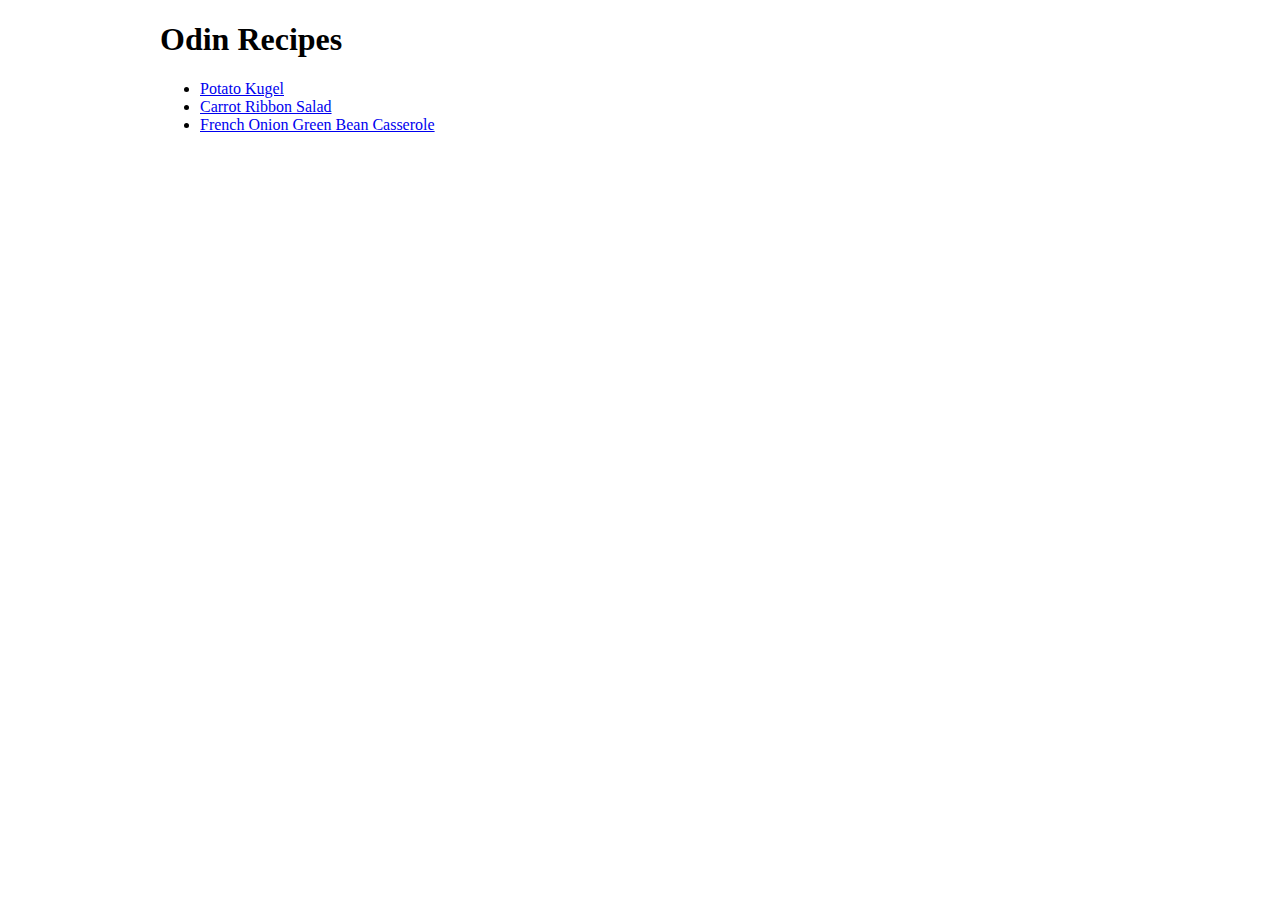
<file: index.html>
<!DOCTYPE html>
<html lang="en">
<head>
    <meta charset="UTF-8">
    <meta name="viewport" content="width=device-width, initial-scale=1.0">
    <title>Document</title>
    <link rel="stylesheet" href="style.css"/>
</head>
<body>
    <h1>Odin Recipes</h1>
    <ul>
        <li><a href="potatokugel.html">Potato Kugel</a></li>
        <li><a href="carrotribbonsalad.html">Carrot Ribbon Salad</a></li>
        <li><a href="frenchoniongreenbeancasserole.html">French Onion Green Bean Casserole</a></li>
    </ul>
</body>
</html>
</file>
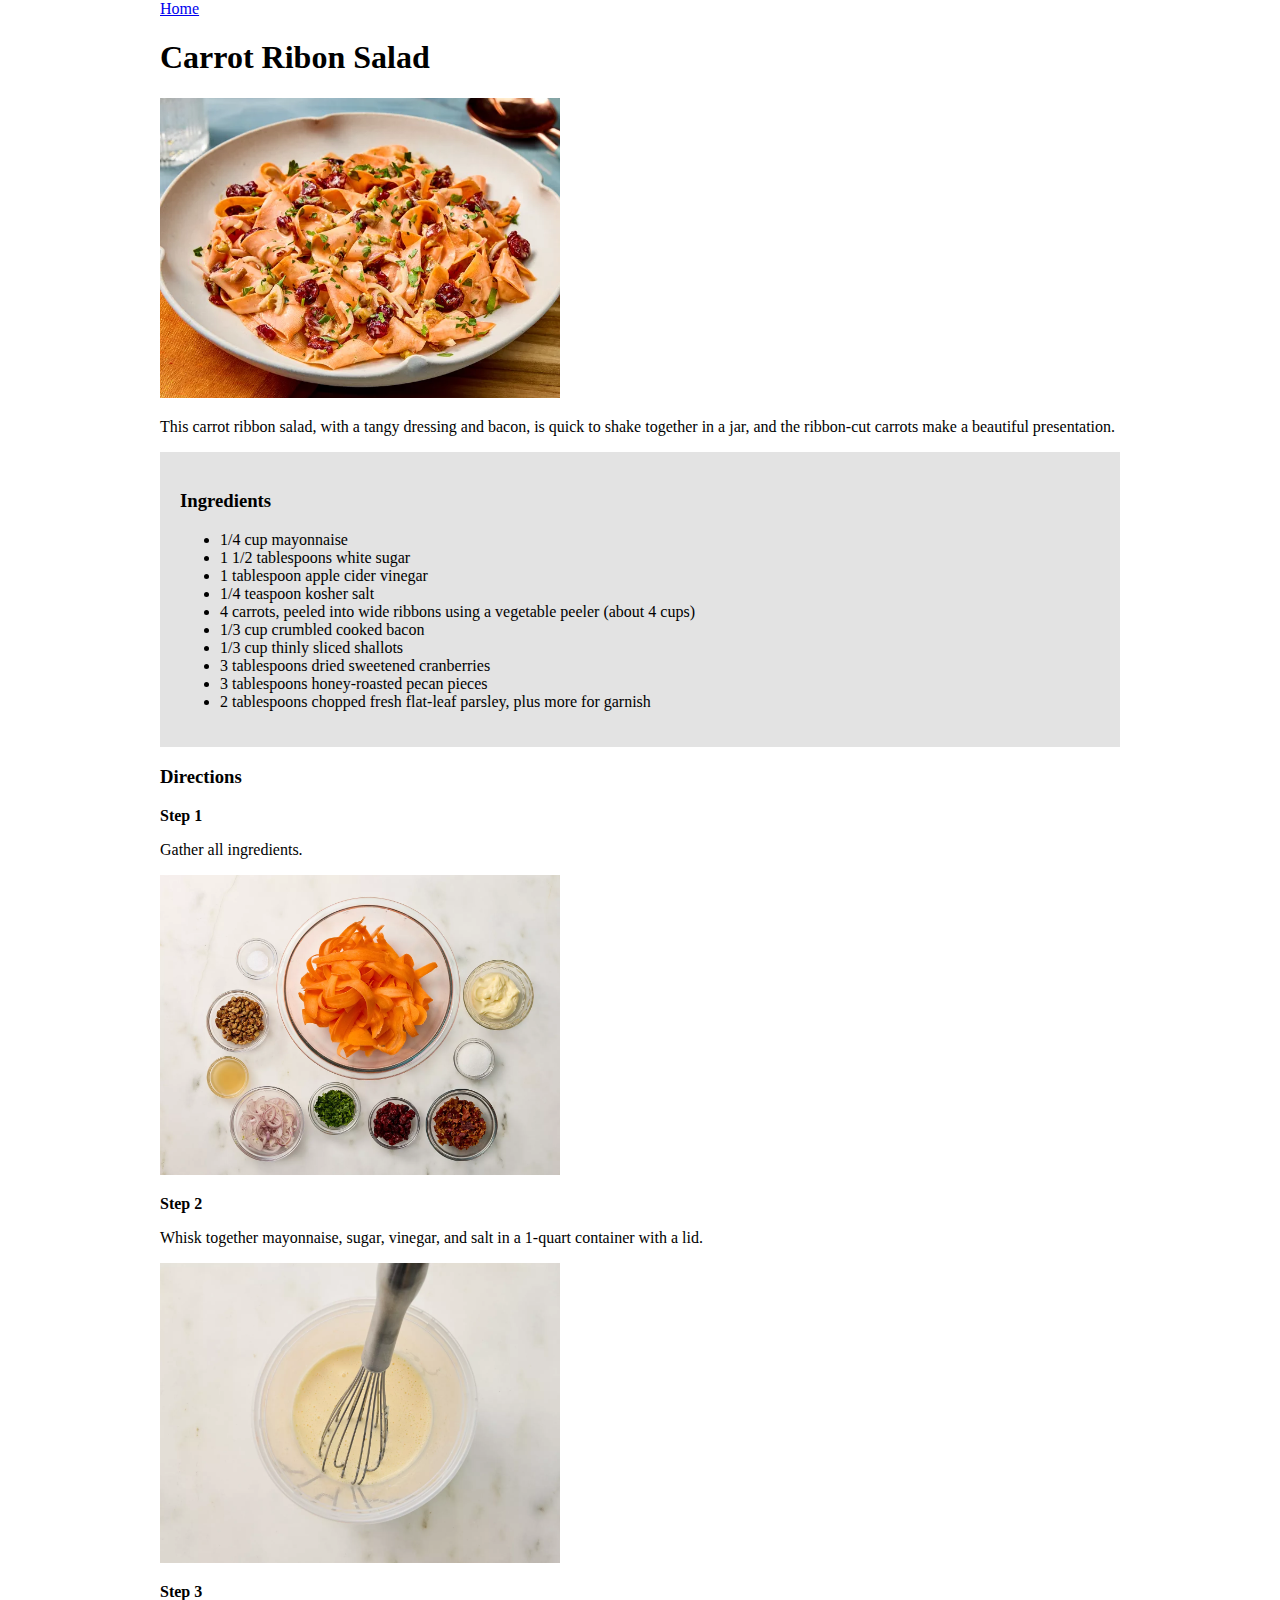
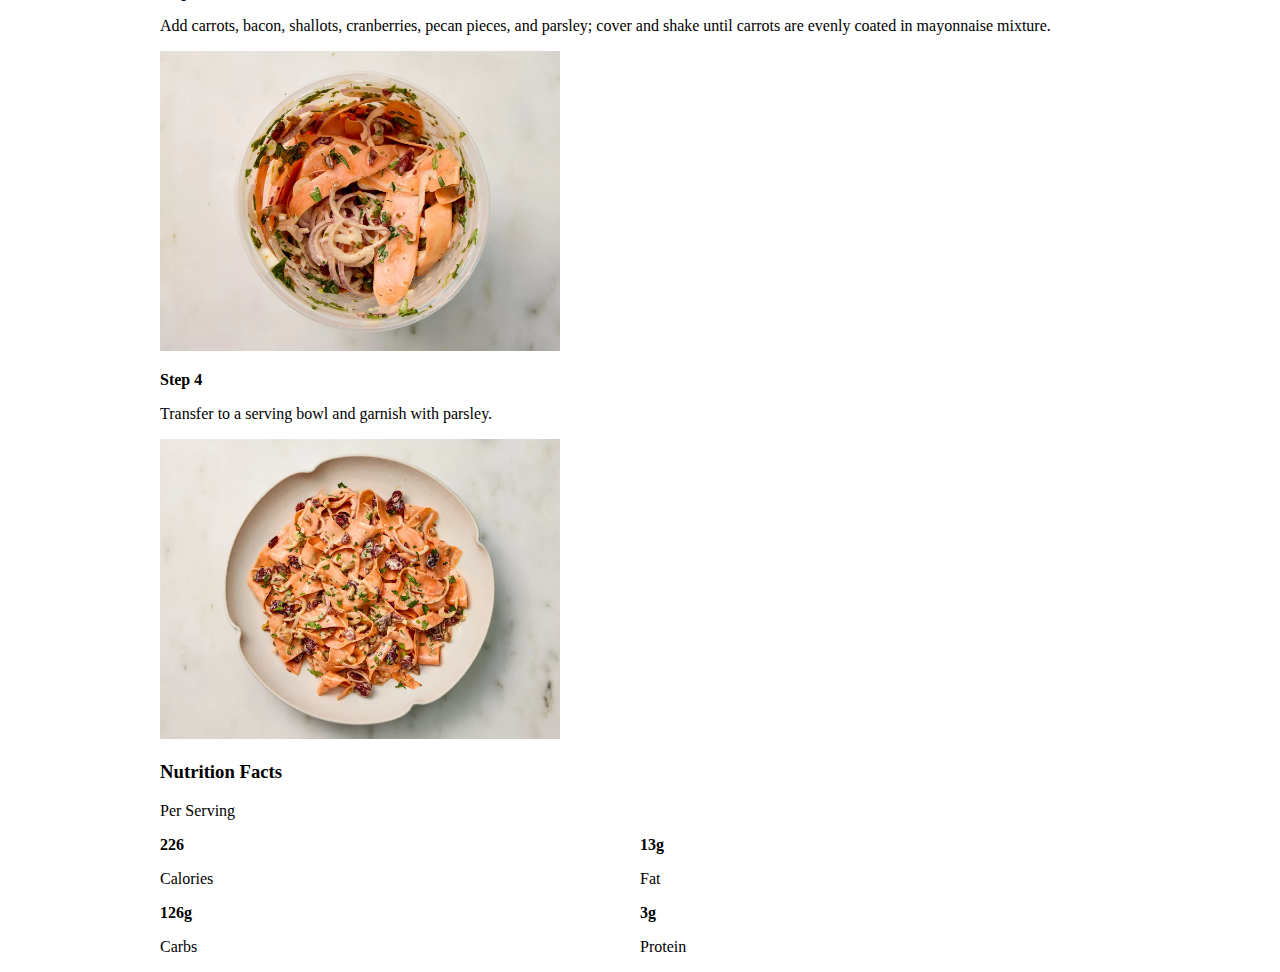
<file: carrotribbonsalad.html>
<!DOCTYPE html>
<html lang="en">
<head>
    <meta charset="UTF-8">
    <meta name="viewport" content="width=device-width, initial-scale=1.0">
    <title>Document</title>
    <link rel="stylesheet" href="style.css"/>
</head>
<body>
    
    <a href="index.html">Home</a>
    <h1>Carrot Ribon Salad</h1>
    <img src="images/carrot1.webp" alt="Mouth Watering Kugel" width="400">
    <p>This carrot ribbon salad, with a tangy dressing and bacon, is quick to shake together in a jar, and the ribbon-cut carrots make a beautiful presentation.</p>
 <div class="ingredients">
    <h3>Ingredients</h3>
    <ul>
        <li>1/4 cup mayonnaise</li>
        <li>1 1/2 tablespoons white sugar</li>
        <li>1 tablespoon apple cider vinegar</li>
        <li>1/4 teaspoon kosher salt</li>
        <li>4 carrots, peeled into wide ribbons using a vegetable peeler (about 4 cups)</li>
        <li>1/3 cup crumbled cooked bacon</li>
        <li>1/3 cup thinly sliced shallots</li>
        <li>3 tablespoons dried sweetened cranberries</li>
        <li>3 tablespoons honey-roasted pecan pieces</li>
        <li>2 tablespoons chopped fresh flat-leaf parsley, plus more for garnish</li>
    </ul>
</div>
    <h3>Directions</h3>
    <p>
    <b>Step 1</b>
    <p>Gather all ingredients.</p>
    <img src="images/carrot2.webp" alt="Step" width="400">
    </p>
    <p>
    <b>Step 2</b>
    <p>Whisk together mayonnaise, sugar, vinegar, and salt in a 1-quart container with a lid.</p>
    <img src="images/carrot3.webp" alt="Step 2" width="400">
    </p>
    <p>
        <b>Step 3</b>
        <p>Add carrots, bacon, shallots, cranberries, pecan pieces, and parsley; cover and shake until carrots are evenly coated in mayonnaise mixture. </p>
        <img src="images/carrot4.webp" alt="Step 3" width="400">
    </p>
    <p>
        <b>Step 4</b>
        <p>Transfer to a serving bowl and garnish with parsley.</p>
        <img src="images/carrot5.webp" alt="Step 3" width="400">
    </p>
    <h3>Nutrition Facts</h3>
    <p>Per Serving</p>
    <div class="nutrition">
        <div class="div1">
            <b>226</b>
            <p>Calories</p>
        </div>
        <div class="div2">
            <b>13g</b>
            <p>Fat</p>
        </div>
        <div class="div3">
            <b>126g</b>
            <p>Carbs</p>
        </div>
        <div class="div4">
            <b>3g</b>
            <p>Protein</p>
        </div>
    </div>
</body>
</html>
</file>
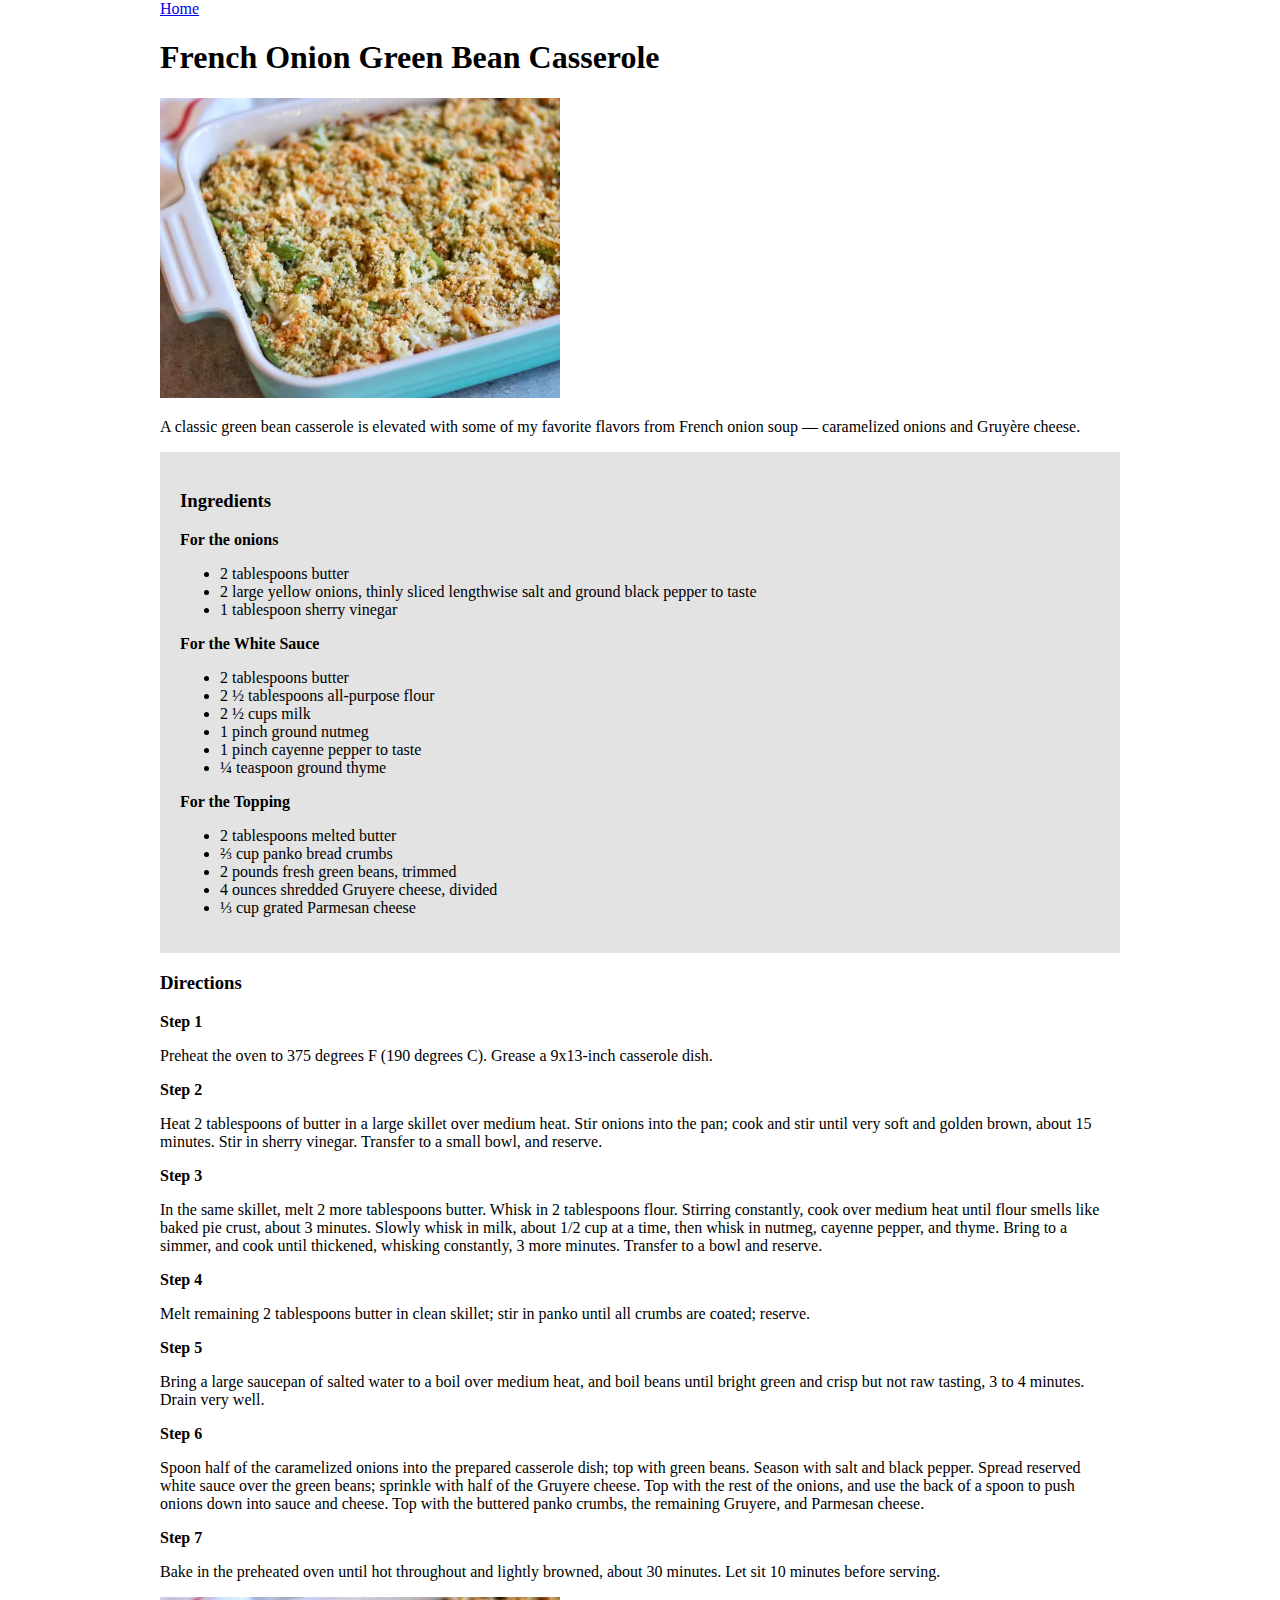
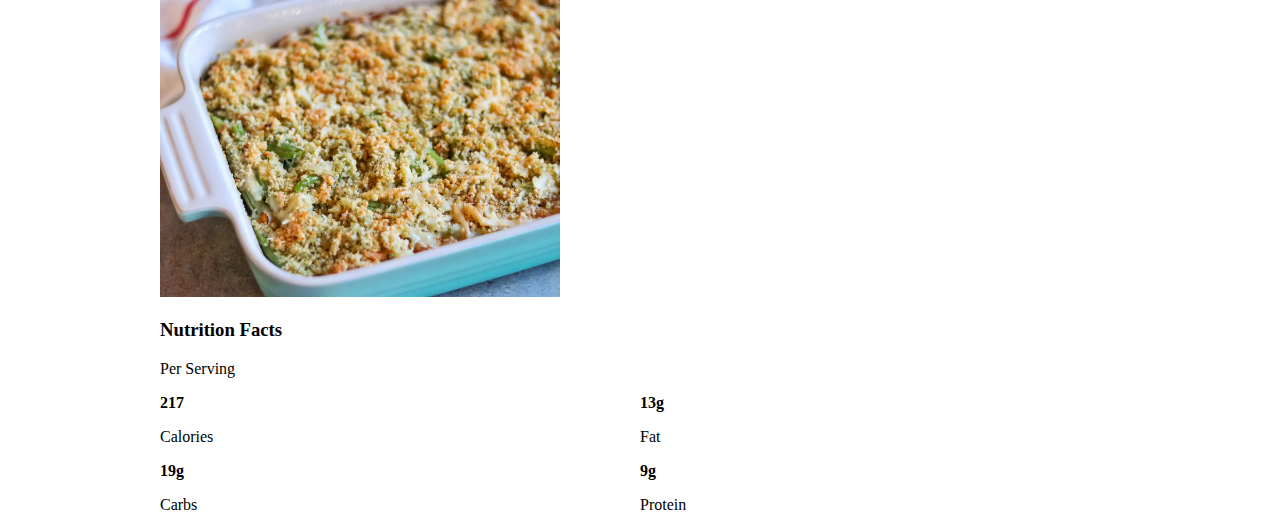
<file: frenchoniongreenbeancasserole.html>
<!DOCTYPE html>
<html lang="en">
<head>
    <meta charset="UTF-8">
    <meta name="viewport" content="width=device-width, initial-scale=1.0">
    <title>Document</title>
    <link rel="stylesheet" href="style.css"/>
</head>
<body>
    
    <a href="index.html">Home</a>
    <h1>French Onion Green Bean Casserole</h1>
    <img src="images/casserole.webp" alt="Mouth Watering Kugel" width="400">
    <p>A classic green bean casserole is elevated with some of my favorite flavors from French onion soup — caramelized onions and Gruyère cheese.</p>
 <div class="ingredients">
    <h3>Ingredients</h3>
    <b>For the onions</b>
    <ul>
        <li>2 tablespoons butter</li>
        <li>2 large yellow onions, thinly sliced lengthwise salt and ground black pepper to taste</li>
        <li>1 tablespoon sherry vinegar</li>
    </ul>
    <b>For the White Sauce</b>
    <ul>
        <li>2 tablespoons butter</li>
        <li>2 ½ tablespoons all-purpose flour</li>
        <li>2 ½ cups milk</li>
        <li>1 pinch ground nutmeg</li>
        <li>1 pinch cayenne pepper to taste</li>
        <li>¼ teaspoon ground thyme</li>
    </ul>
    <b>For the Topping</b>
    <ul>
        <li>2 tablespoons melted butter</li>
        <li>⅔ cup panko bread crumbs</li>
        <li>2 pounds fresh green beans, trimmed</li>
        <li>4 ounces shredded Gruyere cheese, divided</li>
        <li>⅓ cup grated Parmesan cheese</li>
    </ul>
</div>
    <h3>Directions</h3>
    <p>
    <b>Step 1</b>
    <p>Preheat the oven to 375 degrees F (190 degrees C). Grease a 9x13-inch casserole dish.</p>
    </p>
    <p>
    <b>Step 2</b>
    <p>Heat 2 tablespoons of butter in a large skillet over medium heat. Stir onions into the pan; cook and stir until very soft and golden brown, about 15 minutes. Stir in sherry vinegar. Transfer to a small bowl, and reserve.</p>
    </p>
    <p>
     <b>Step 3</b>
    <p>In the same skillet, melt 2 more tablespoons butter. Whisk in 2 tablespoons flour. Stirring constantly, cook over medium heat until flour smells like baked pie crust, about 3 minutes. Slowly whisk in milk, about 1/2 cup at a time, then whisk in nutmeg, cayenne pepper, and thyme. Bring to a simmer, and cook until thickened, whisking constantly, 3 more minutes. Transfer to a bowl and reserve.</p>
    </p>
    <p>
    <b>Step 4</b>
    <p>Melt remaining 2 tablespoons butter in clean skillet; stir in panko until all crumbs are coated; reserve.</p>
    </p>
    <p>
    <b>Step 5</b>
    <p>Bring a large saucepan of salted water to a boil over medium heat, and boil beans until bright green and crisp but not raw tasting, 3 to 4 minutes. Drain very well.</p>
    </p>
    <p>
        <b>Step 6</b>
        <p>Spoon half of the caramelized onions into the prepared casserole dish; top with green beans. Season with salt and black pepper. Spread reserved white sauce over the green beans; sprinkle with half of the Gruyere cheese. Top with the rest of the onions, and use the back of a spoon to push onions down into sauce and cheese. Top with the buttered panko crumbs, the remaining Gruyere, and Parmesan cheese.</p>
    </p>
    <p>
        <b>Step 7</b>
        <p>Bake in the preheated oven until hot throughout and lightly browned, about 30 minutes. Let sit 10 minutes before serving.</p>
        <img src="images/cassorole1.webp" alt="casserole" width="400">
    </p>
    <h3>Nutrition Facts</h3>
    <p>Per Serving</p>
    <div class="nutrition">
        <div class="div1">
            <b>217</b>
            <p>Calories</p>
        </div>
        <div class="div2">
            <b>13g</b>
            <p>Fat</p>
        </div>
        <div class="div3">
            <b>19g</b>
            <p>Carbs</p>
        </div>
        <div class="div4">
            <b>9g</b>
            <p>Protein</p>
        </div>
    </div>
</body>
</html>
</file>
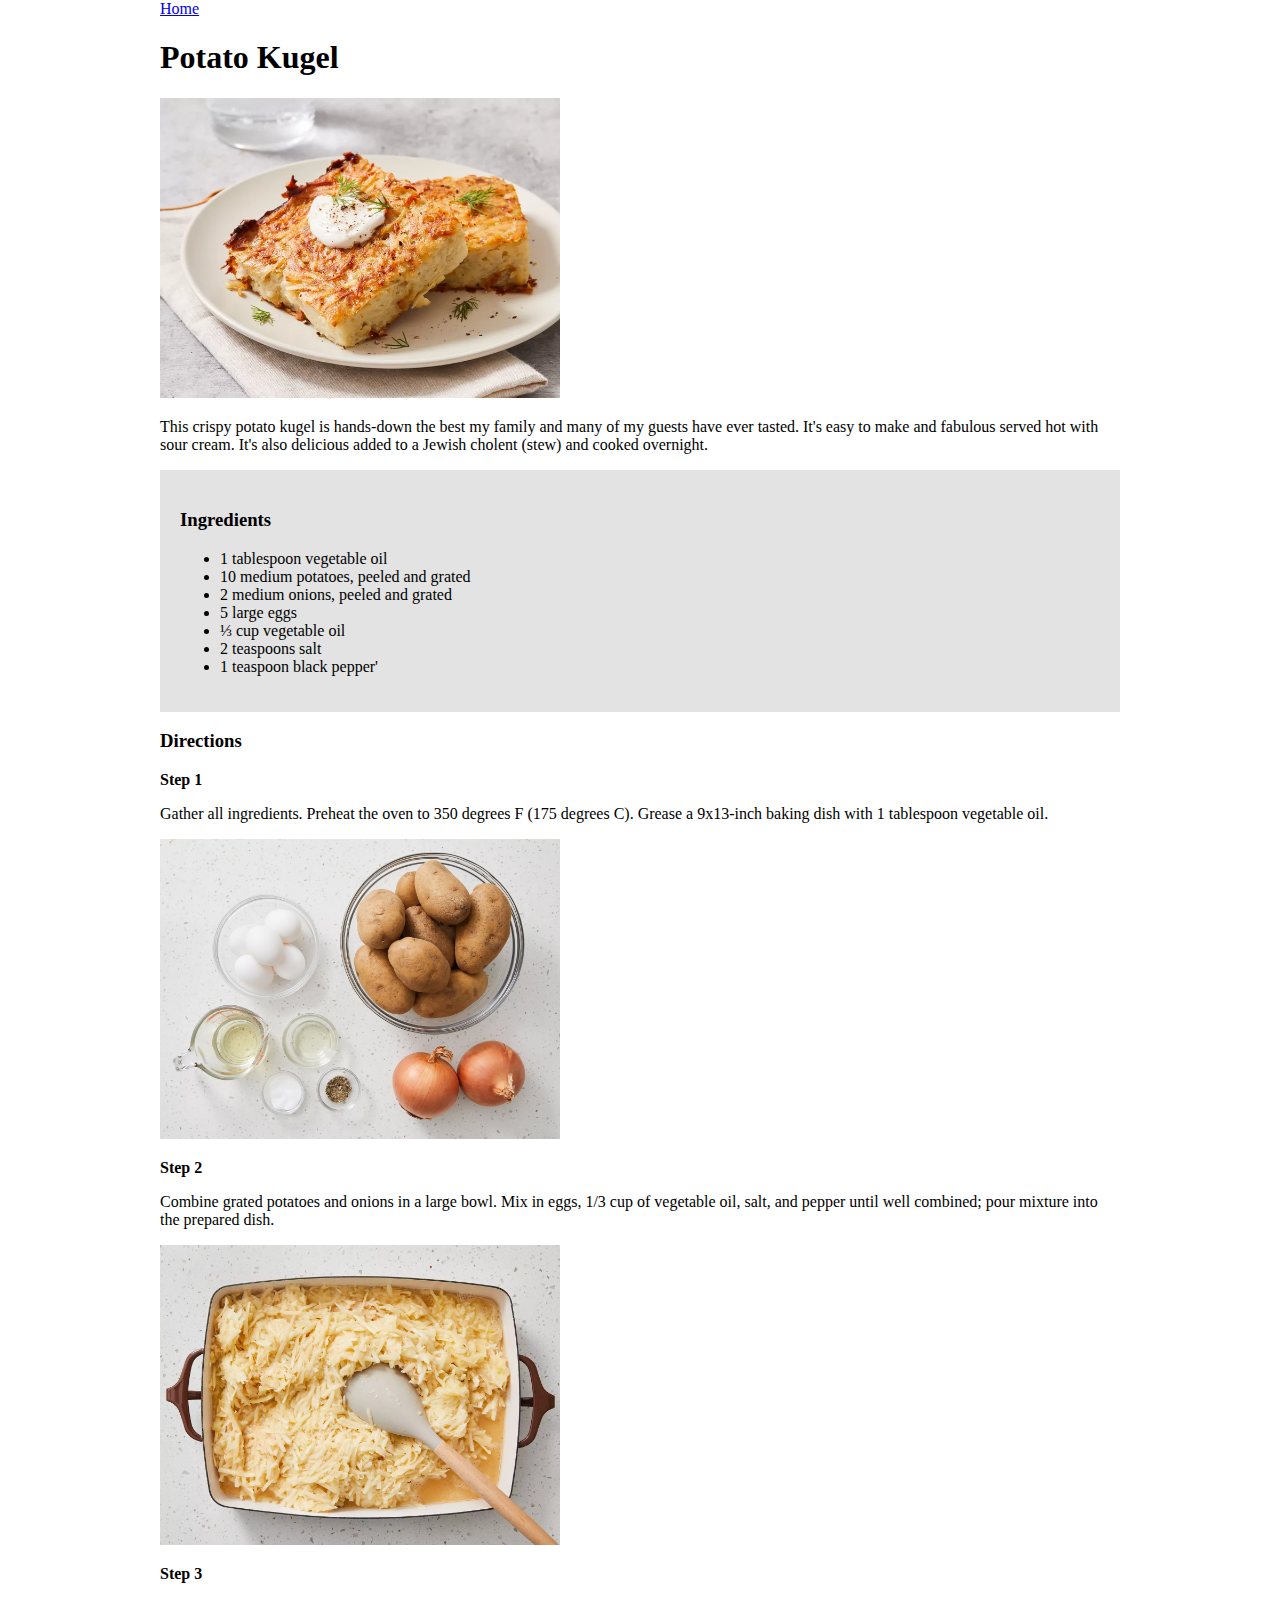
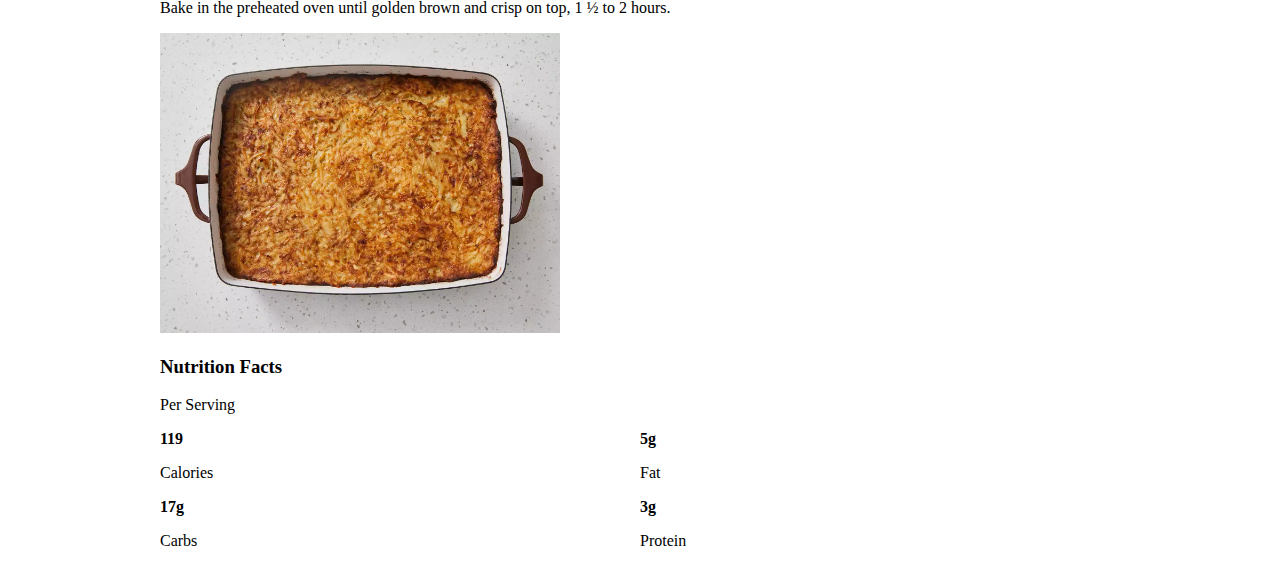
<file: potatokugel.html>
<!DOCTYPE html>
<html lang="en">
<head>
    <meta charset="UTF-8">
    <meta name="viewport" content="width=device-width, initial-scale=1.0">
    <title>Document</title>
    <link rel="stylesheet" href="style.css"/>
</head>
<body>
    
    <a href="index.html">Home</a>
    <h1>Potato Kugel</h1>
    <img src="images/yummy yummy yummy food.webp" alt="Mouth Watering Kugel" width="400">
    <p>This crispy potato kugel is hands-down the best my family and many of my guests have ever tasted. It's easy to make and fabulous served hot with sour cream. It's also delicious added to a Jewish cholent (stew) and cooked overnight.</p>
 <div class="ingredients">
    <h3>Ingredients</h3>
    <ul>
        <li>1 tablespoon vegetable oil </li>
        <li>10 medium potatoes, peeled and grated</li>
        <li>2 medium onions, peeled and grated</li>
        <li>5 large eggs</li>
        <li>⅓ cup vegetable oil</li>
        <li>2 teaspoons salt</li>
        <li>1 teaspoon black pepper'</li>
    </ul>
</div>
    <h3>Directions</h3>
    <p>
    <b>Step 1</b>
    <p>Gather all ingredients. Preheat the oven to 350 degrees F (175 degrees C). Grease a 9x13-inch baking dish with 1 tablespoon vegetable oil.</p>
    <img src="images/step 1.webp" alt="Step 1" width="400">
    </p>
    <p>
    <b>Step 2</b>
    <p>Combine grated potatoes and onions in a large bowl. Mix in eggs, 1/3 cup of vegetable oil, salt, and pepper until well combined; pour mixture into the prepared dish.</p>
    <img src="images/step 2.webp" alt="Step 1" width="400">
    </p>
    <p>
        <b>Step 3</b>
        <p>Bake in the preheated oven until golden brown and crisp on top, 1 ½ to 2 hours.</p>
        <img src="images/step 3.webp" alt="Step 1" width="400">
    </p>
    <h3>Nutrition Facts</h3>
    <p>Per Serving</p>
    <div class="nutrition">
        <div class="div1">
            <b>119</b>
            <p>Calories</p>
        </div>
        <div class="div2">
            <b>5g</b>
            <p>Fat</p>
        </div>
        <div class="div3">
            <b>17g</b>
            <p>Carbs</p>
        </div>
        <div class="div4">
            <b>3g</b>
            <p>Protein</p>
        </div>
    </div>
</body>
</html>
</file>
<file: style.css>
.ingredients{  
    max-width: auto;
 background-color: rgb(227, 227, 227);
 padding: 20px
}
.nutrition{
    display: grid;
    grid-template-columns: repeat(2, 1fr);
    grid-template-rows: repeat(2, 1fr);
    grid-column-gap: 0px;
    grid-row-gap: 0px;
    }
.div1 { grid-area: 1 / 1 / 2 / 2; }
.div2 { grid-area: 1 / 2 / 2 / 3; }
.div3 { grid-area: 2 / 1 / 3 / 2; }
.div4 { grid-area: 2 / 2 / 3 / 3; }

body {
margin: auto;
max-width: 960px;
}
</file>
